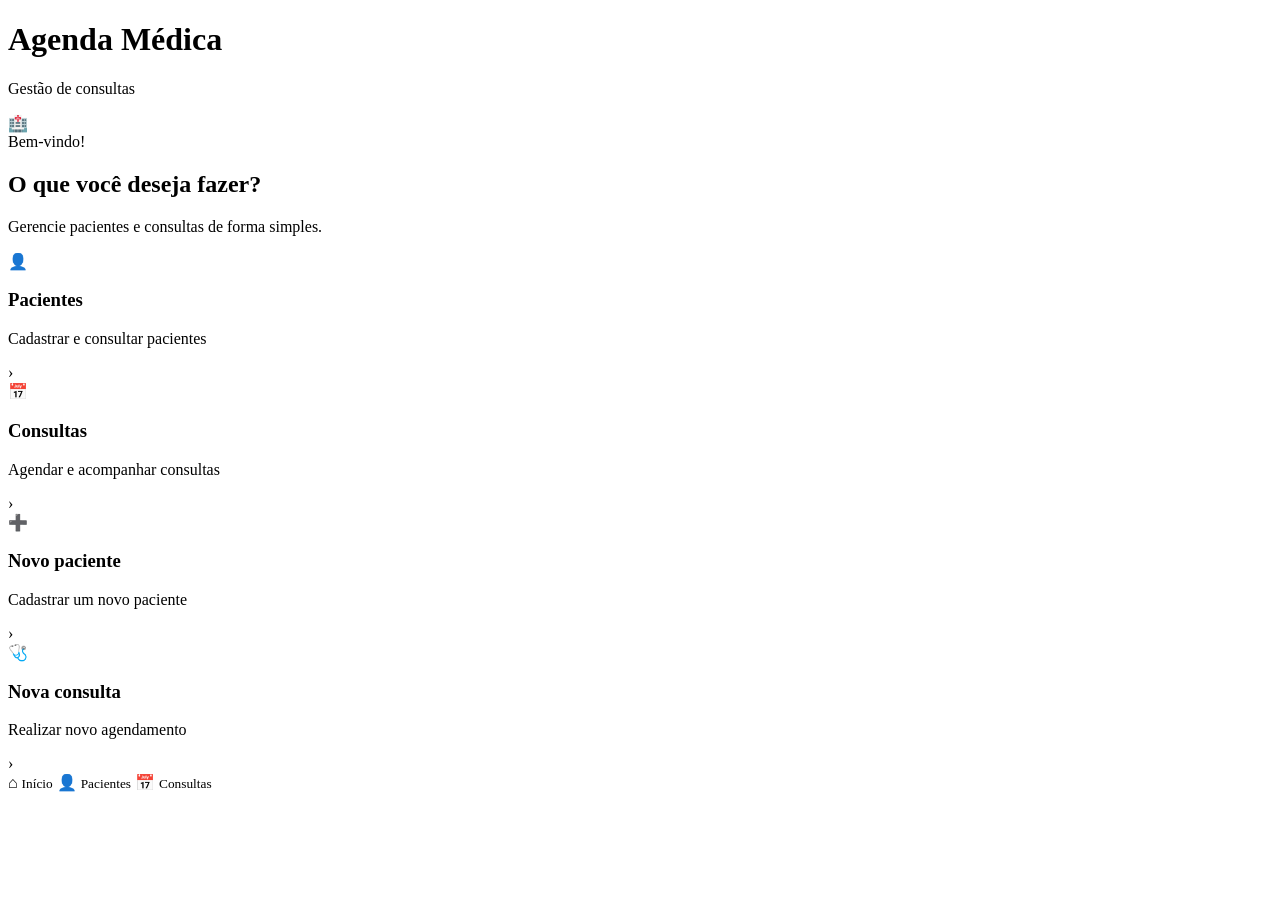
<file: src/main/resources/templates/index.html>
<!DOCTYPE html>
<html lang="pt-BR" xmlns:th="http://www.thymeleaf.org">

<head>
    <meta charset="UTF-8">
    <meta name="viewport" content="width=device-width, initial-scale=1.0">

    <title>Agenda Médica</title>

    <link rel="stylesheet" th:href="@{/css/style.css}">
</head>

<body>

<div class="phone">

    <header class="topo">
        <div>
            <h1>Agenda Médica</h1>
            <p>Gestão de consultas</p>
        </div>

        <div class="icone-topo">🏥</div>
    </header>

    <main class="conteudo">

        <section class="boas-vindas">
            <span class="saudacao">Bem-vindo!</span>
            <h2>O que você deseja fazer?</h2>
            <p>Gerencie pacientes e consultas de forma simples.</p>
        </section>

        <section class="cards-menu">

            <a th:href="@{/pacientes}" class="card-menu">
                <div class="card-icone paciente-icone">👤</div>

                <div>
                    <h3>Pacientes</h3>
                    <p>Cadastrar e consultar pacientes</p>
                </div>

                <span class="seta">›</span>
            </a>

            <a th:href="@{/consultas}" class="card-menu">
                <div class="card-icone consulta-icone">📅</div>

                <div>
                    <h3>Consultas</h3>
                    <p>Agendar e acompanhar consultas</p>
                </div>

                <span class="seta">›</span>
            </a>

            <a th:href="@{/pacientes/novo}" class="card-menu">
                <div class="card-icone adicionar-icone">➕</div>

                <div>
                    <h3>Novo paciente</h3>
                    <p>Cadastrar um novo paciente</p>
                </div>

                <span class="seta">›</span>
            </a>

            <a th:href="@{/consultas/novo}" class="card-menu">
                <div class="card-icone agendar-icone">🩺</div>

                <div>
                    <h3>Nova consulta</h3>
                    <p>Realizar novo agendamento</p>
                </div>

                <span class="seta">›</span>
            </a>

        </section>

    </main>

    <nav class="menu-inferior">

        <a th:href="@{/}" class="ativo">
            <span>⌂</span>
            <small>Início</small>
        </a>

        <a th:href="@{/pacientes}">
            <span>👤</span>
            <small>Pacientes</small>
        </a>

        <a th:href="@{/consultas}">
            <span>📅</span>
            <small>Consultas</small>
        </a>

    </nav>

</div>

</body>
</html>
</file>
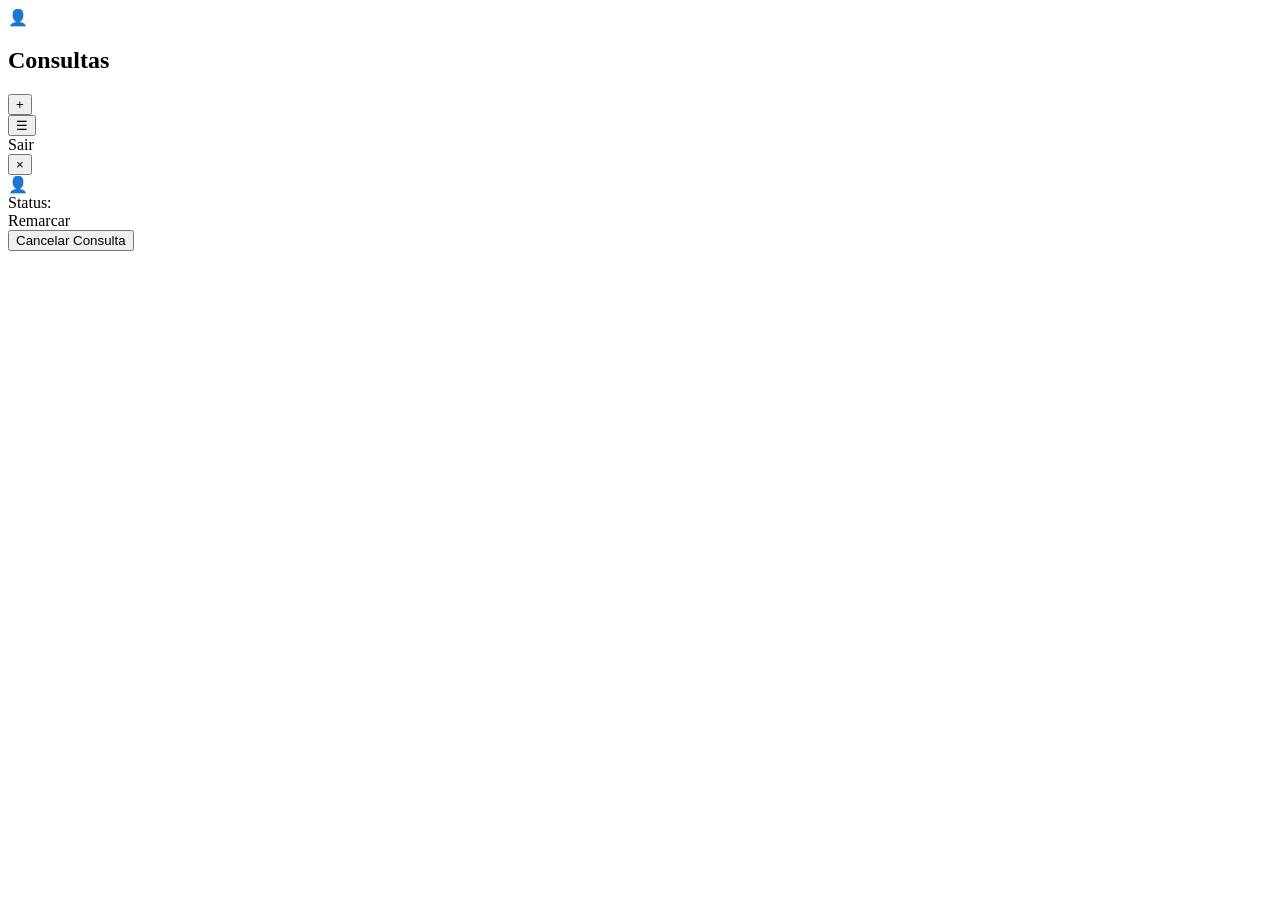
<file: src/main/resources/templates/consultas.html>
<!DOCTYPE html>
<html lang="pt-BR" xmlns:th="http://www.thymeleaf.org">
<head>
    <meta charset="UTF-8">
    <meta name="viewport" content="width=device-width, initial-scale=1.0">
    <title>Consultas</title>
    <link rel="stylesheet" th:href="@{/css/style.css}">
</head>
<body>
<div class="phone">
    <header class="topbar">
        <span></span>
        <div class="avatar">👤</div>
    </header>

    <section class="section-title">
        <h1>Consultas</h1>
        <button class="circle-btn" onclick="alert('Cadastro de nova consulta pode ser implementado depois.')">+</button>
    </section>

    <div class="list">
        <div class="consulta-row"
             th:each="c : ${consultas}"
             th:attr="data-id=${c.id},
                      data-medico=${c.medico.nome},
                      data-data=${#temporals.format(c.data, 'dd/MM/yyyy')},
                      data-hora=${#temporals.format(c.hora, 'HH:mm')},
                      data-status=${c.status},
                      data-valor=${c.valor}">
            <span th:text="${#temporals.format(c.data, 'dd/MM/yy')}"></span>
            <span th:text="${#temporals.format(c.hora, 'HH:mm')}"></span>
            <span class="doctor" th:text="${c.medico.nome}"></span>
            <span th:text="${c.status.name() == 'AGENDADO' ? '◷' : (c.status.name() == 'CONCLUIDO' ? '✓' : '✕')}"></span>
            <button class="menu-btn" type="button" onclick="abrirDetalhes(this)">☰</button>
        </div>
    </div>

    <a class="logout" th:href="@{/logout}">Sair</a>

    <div class="modal" id="modal">
        <div class="modal-card">
            <button class="close" onclick="fecharDetalhes()">×</button>
            <div class="modal-header">
                <div class="avatar">👤</div>
                <span id="m-medico"></span>
            </div>
            <div class="price" id="m-valor"></div>
            <div class="date-time">
                <span id="m-data"></span>
                <span id="m-hora"></span>
            </div>
            <div class="status">Status: <span id="m-status"></span></div>

            <div class="actions">
                <a id="btn-remarcar" class="btn secondary">Remarcar</a>
                <form id="form-cancelar" method="post">
                    <button class="btn danger" type="submit"
                            onclick="return confirm('Deseja realmente cancelar esta consulta?')">
                        Cancelar Consulta
                    </button>
                </form>
            </div>
        </div>
    </div>
</div>

<script th:src="@{/js/app.js}"></script>
</body>
</html>
</file>
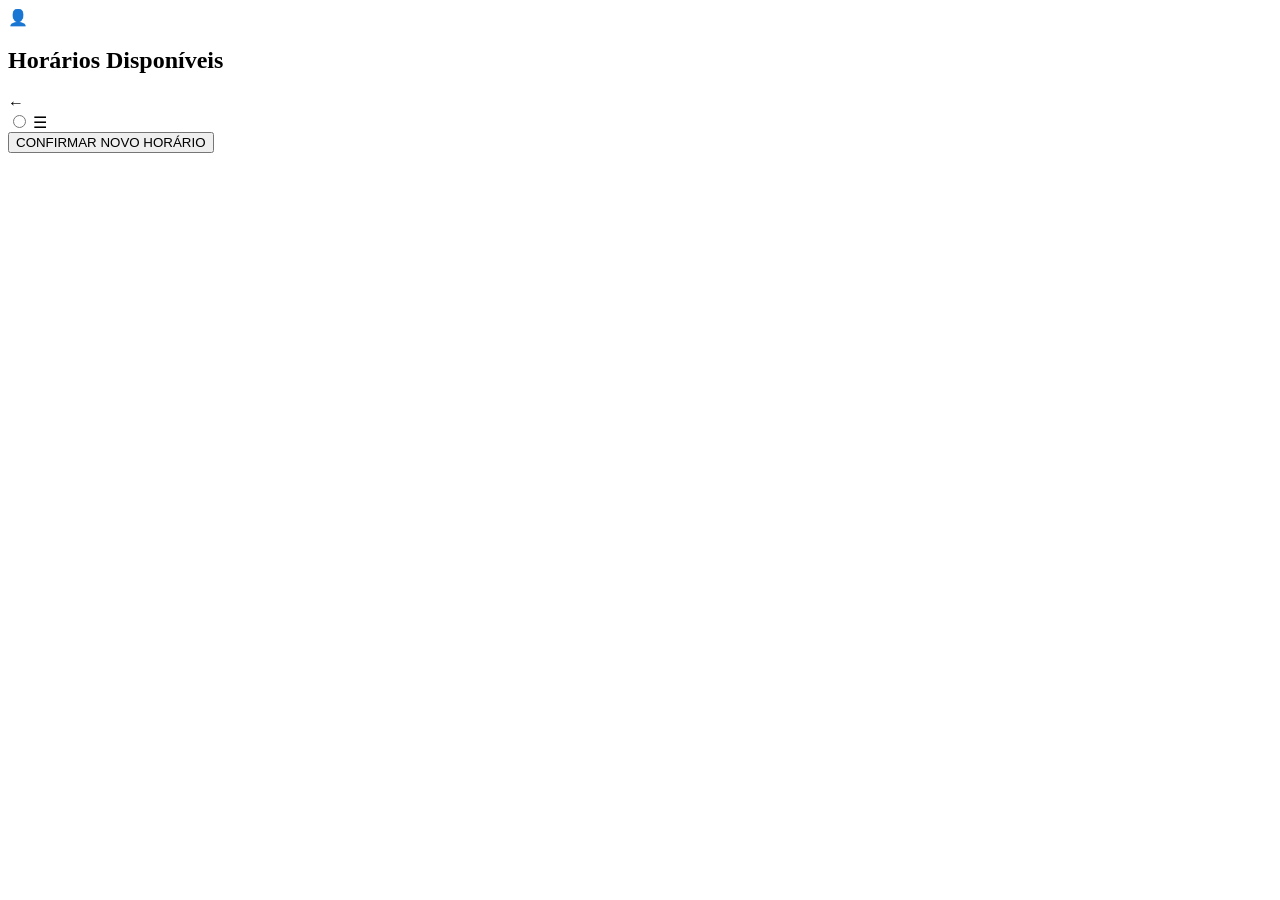
<file: src/main/resources/templates/horarios.html>
<!DOCTYPE html>
<html lang="pt-BR" xmlns:th="http://www.thymeleaf.org">
<head>
    <meta charset="UTF-8">
    <meta name="viewport" content="width=device-width, initial-scale=1.0">
    <title>Horários disponíveis</title>
    <link rel="stylesheet" th:href="@{/css/style.css}">
</head>
<body>
<div class="phone">
    <header class="topbar">
        <span></span>
        <div class="avatar">👤</div>
    </header>

    <section class="section-title">
        <h1>Horários Disponíveis</h1>
        <a class="circle-btn back" th:href="@{/consultas}">←</a>
    </section>

    <form th:action="@{'/consultas/' + ${consulta.id} + '/remarcar'}" method="post">
        <div class="list">
            <label class="consulta-row selectable" th:each="h : ${horarios}">
                <span th:text="${#temporals.format(h.data, 'dd/MM/yy')}"></span>
                <span th:text="${#temporals.format(h.hora, 'HH:mm')}"></span>
                <span class="doctor" th:text="${h.medico.nome}"></span>
                <input type="radio" name="horarioId" th:value="${h.id}" required>
                <span>☰</span>
            </label>
        </div>

        <div class="bottom-action">
            <button class="btn primary" type="submit">CONFIRMAR NOVO HORÁRIO</button>
        </div>
    </form>
</div>
</body>
</html>
</file>
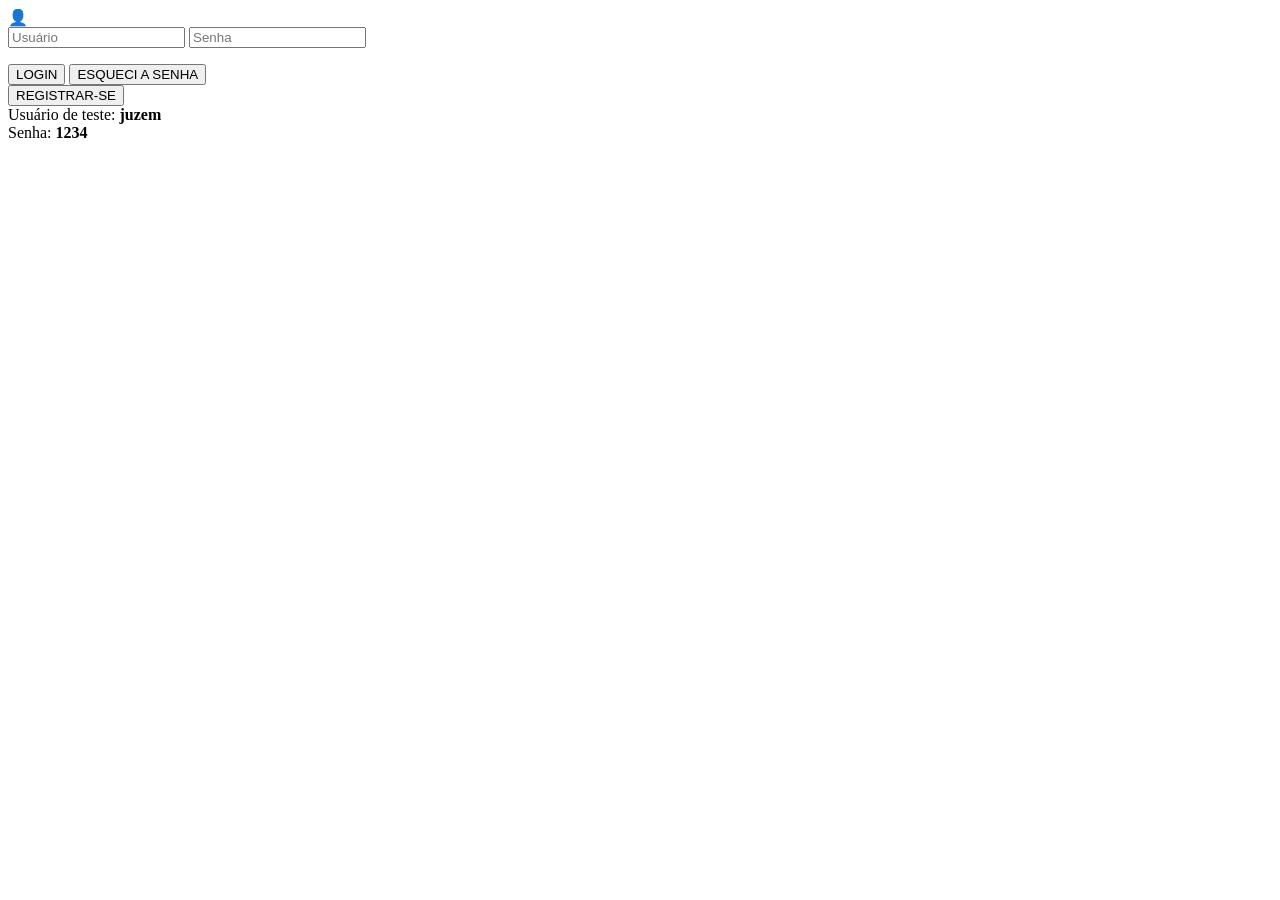
<file: src/main/resources/templates/login.html>
<!DOCTYPE html>
<html lang="pt-BR" xmlns:th="http://www.thymeleaf.org">
<head>
    <meta charset="UTF-8">
    <meta name="viewport" content="width=device-width, initial-scale=1.0">
    <title>Login - Agenda Médica</title>
    <link rel="stylesheet" th:href="@{/css/style.css}">
</head>
<body class="login-body">
<div class="phone login-phone">
    <div class="avatar big">👤</div>

    <form class="login-form" th:action="@{/login}" method="post">
        <input type="text" name="usuario" placeholder="Usuário" required>
        <input type="password" name="senha" placeholder="Senha" required>

        <p class="erro" th:if="${erro}" th:text="${erro}"></p>

        <button class="btn primary" type="submit">LOGIN</button>
        <button class="btn small secondary" type="button"
                onclick="alert('Função de recuperação de senha pode ser implementada depois.')">
            ESQUECI A SENHA
        </button>
    </form>

    <button class="btn small secondary bottom" type="button"
            onclick="alert('Cadastro de usuário será a próxima etapa.')">
        REGISTRAR-SE
    </button>

    <div class="demo-login">
        Usuário de teste: <strong>juzem</strong><br>
        Senha: <strong>1234</strong>
    </div>
</div>
</body>
</html>
</file>
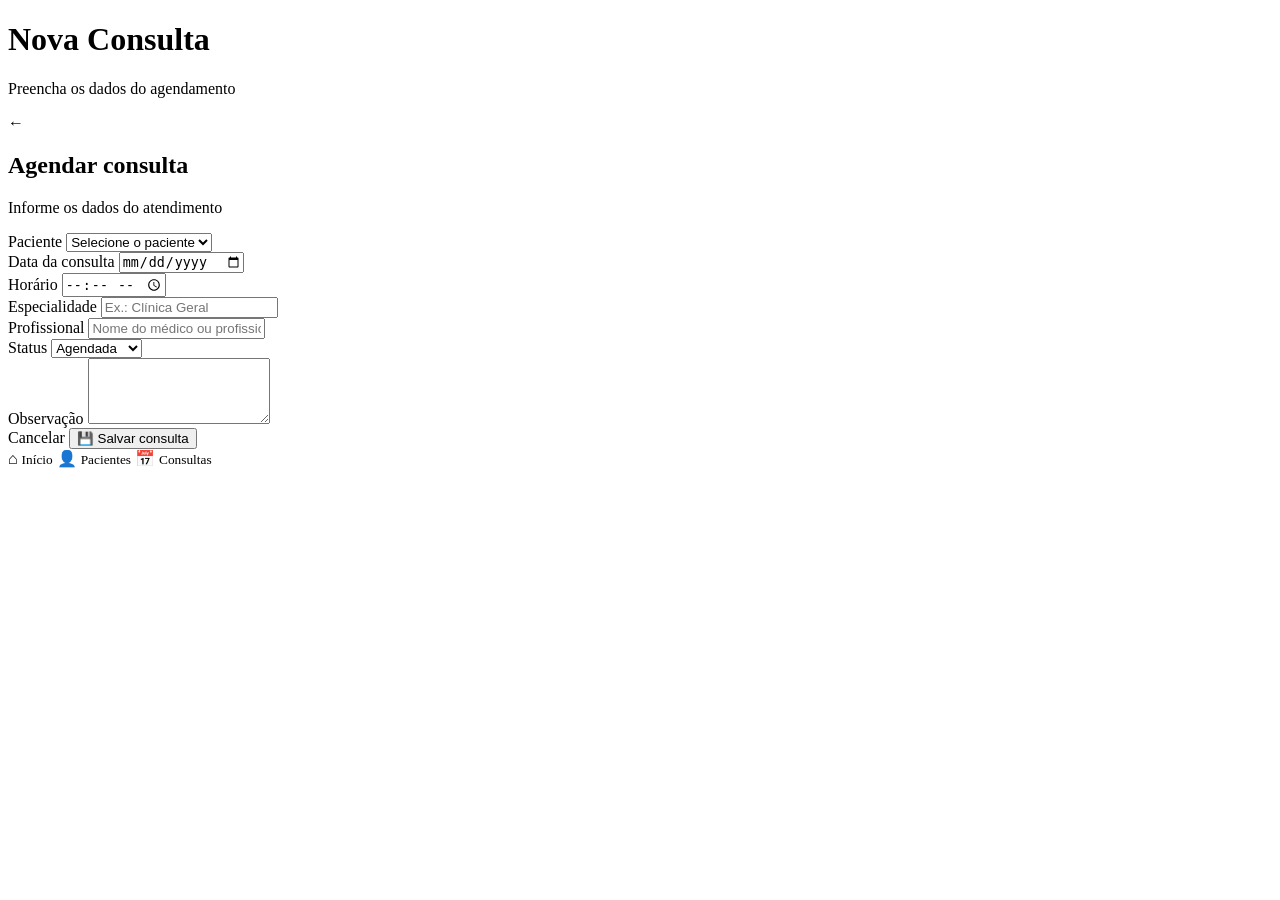
<file: src/main/resources/templates/consultas/formulario.html>
<!DOCTYPE html>

<html lang="pt-BR" xmlns:th="http://www.thymeleaf.org">

<head>
    <meta charset="UTF-8">
    <meta name="viewport" content="width=device-width, initial-scale=1.0">


<title th:text="${consulta.id == null ? 'Nova Consulta - Agenda Médica' : 'Editar Consulta - Agenda Médica'}">
    Nova Consulta - Agenda Médica
</title>

<link rel="stylesheet" th:href="@{/css/style.css}">


</head>

<body>

<div class="phone">


<header class="topo">

    <div>
        <h1 th:text="${consulta.id == null ? 'Nova Consulta' : 'Editar Consulta'}">
            Nova Consulta
        </h1>

        <p>Preencha os dados do agendamento</p>
    </div>

    <a th:href="@{/consultas}" class="btn-voltar">←</a>

</header>

<main class="conteudo">

    <div class="cabecalho-pagina">

        <div>
            <h2 th:text="${consulta.id == null ? 'Agendar consulta' : 'Editar consulta'}">
                Agendar consulta
            </h2>

            <p>
                Informe os dados do atendimento
            </p>
        </div>

    </div>

    <form th:action="@{/consultas/salvar}"
          th:object="${consulta}"
          method="post"
          class="formulario">

        <!-- ID DA CONSULTA -->
        <input type="hidden"
               th:field="*{id}">

        <!-- PACIENTE -->
        <div class="campo-formulario">

            <label for="paciente">
                Paciente
            </label>

            <select id="paciente"
                    name="paciente.id"
                    required>

                <option value="">
                    Selecione o paciente
                </option>

                <option th:each="paciente : ${pacientes}"
                        th:value="${paciente.id}"
                        th:text="${paciente.nome}"
                        th:selected="${consulta.paciente != null and consulta.paciente.id == paciente.id}">
                </option>

            </select>

        </div>

        <!-- DATA -->
        <div class="campo-formulario">

            <label for="data">
                Data da consulta
            </label>

            <input type="date"
                   id="data"
                   th:field="*{data}"
                   required>

        </div>

        <!-- HORÁRIO -->
        <div class="campo-formulario">

            <label for="horario">
                Horário
            </label>

            <input type="time"
                   id="horario"
                   th:field="*{horario}"
                   required>

        </div>

        <!-- ESPECIALIDADE -->
        <div class="campo-formulario">

            <label for="especialidade">
                Especialidade
            </label>

            <input type="text"
                   id="especialidade"
                   th:field="*{especialidade}"
                   placeholder="Ex.: Clínica Geral"
                   required>

        </div>

        <!-- PROFISSIONAL -->
        <div class="campo-formulario">

            <label for="profissional">
                Profissional
            </label>

            <input type="text"
                   id="profissional"
                   th:field="*{profissional}"
                   placeholder="Nome do médico ou profissional"
                   required>

        </div>

        <!-- STATUS -->
        <div class="campo-formulario">

            <label for="status">
                Status
            </label>

            <select id="status"
                    th:field="*{status}">

                <option value="Agendada">
                    Agendada
                </option>

                <option value="Confirmada">
                    Confirmada
                </option>

                <option value="Realizada">
                    Realizada
                </option>

                <option value="Cancelada">
                    Cancelada
                </option>

                <option value="Faltou">
                    Faltou
                </option>

            </select>

        </div>

        <!-- OBSERVAÇÃO -->
        <div class="campo-formulario">

            <label for="observacao">
                Observação
            </label>

            <textarea id="observacao"
                      th:field="*{observacao}"
                      rows="4"
                      placeholder="Digite alguma observação sobre a consulta...">
            </textarea>

        </div>

        <!-- BOTÕES -->
        <div class="acoes-formulario">

            <a th:href="@{/consultas}"
               class="btn-cancelar">
                Cancelar
            </a>

            <button type="submit"
                    class="btn-salvar">
                💾 Salvar consulta
            </button>

        </div>

    </form>

</main>

<nav class="menu-inferior">

    <a th:href="@{/}">
        <span>⌂</span>
        <small>Início</small>
    </a>

    <a th:href="@{/pacientes}">
        <span>👤</span>
        <small>Pacientes</small>
    </a>

    <a th:href="@{/consultas}" class="ativo">
        <span>📅</span>
        <small>Consultas</small>
    </a>

</nav>


</div>

</body>
</html>
</file>
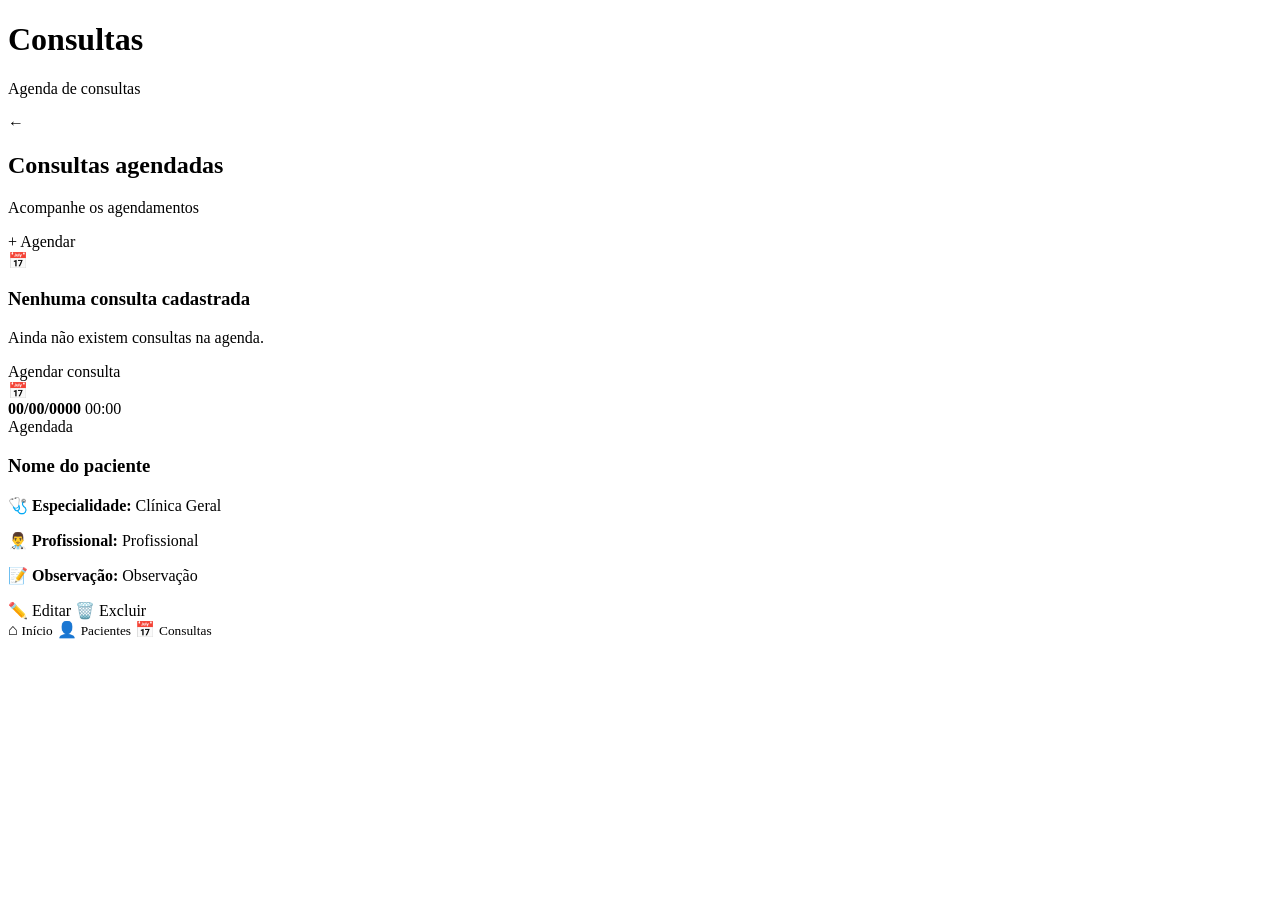
<file: src/main/resources/templates/consultas/lista.html>
<!DOCTYPE html>

<html lang="pt-BR" xmlns:th="http://www.thymeleaf.org">

<head>
    <meta charset="UTF-8">
    <meta name="viewport" content="width=device-width, initial-scale=1.0">


<title>Consultas - Agenda Médica</title>

<link rel="stylesheet" th:href="@{/css/style.css}">


</head>

<body>

<div class="phone">


<header class="topo">

    <div>
        <h1>Consultas</h1>
        <p>Agenda de consultas</p>
    </div>

    <a th:href="@{/}" class="btn-voltar">←</a>

</header>

<main class="conteudo">

    <div class="cabecalho-pagina">

        <div>
            <h2>Consultas agendadas</h2>
            <p>Acompanhe os agendamentos</p>
        </div>

        <a th:href="@{/consultas/novo}"
           class="btn-principal">
            + Agendar
        </a>

    </div>

    <!-- SEM CONSULTAS -->
    <div class="vazio"
         th:if="${#lists.isEmpty(consultas)}">

        <div class="vazio-icone">📅</div>

        <h3>Nenhuma consulta cadastrada</h3>

        <p>
            Ainda não existem consultas na agenda.
        </p>

        <a th:href="@{/consultas/novo}"
           class="btn-salvar">
            Agendar consulta
        </a>

    </div>

    <!-- CONSULTAS -->
    <div class="lista-consultas"
         th:unless="${#lists.isEmpty(consultas)}">

        <div class="card-consulta"
             th:each="consulta : ${consultas}">

            <div class="consulta-topo">

                <div class="data-consulta">

                    <span class="icone-calendario">
                        📅
                    </span>

                    <div>

                        <strong th:text="${consulta.data}">
                            00/00/0000
                        </strong>

                        <span th:text="${consulta.horario}">
                            00:00
                        </span>

                    </div>

                </div>

                <span class="status"
                      th:classappend="${consulta.status == 'Confirmada' ? ' status-confirmada' :
                                       consulta.status == 'Realizada' ? ' status-realizada' :
                                       consulta.status == 'Cancelada' ? ' status-cancelada' :
                                       consulta.status == 'Faltou' ? ' status-faltou' :
                                       ' status-agendada'}"
                      th:text="${consulta.status}">
                    Agendada
                </span>

            </div>

            <div class="consulta-corpo">

                <h3 th:text="${consulta.paciente.nome}">
                    Nome do paciente
                </h3>

                <div class="info-consulta">

                    <p>
                        <span>🩺</span>
                        <strong>Especialidade:</strong>
                        <span th:text="${consulta.especialidade}">
                            Clínica Geral
                        </span>
                    </p>

                    <p>
                        <span>👨‍⚕️</span>
                        <strong>Profissional:</strong>
                        <span th:text="${consulta.profissional}">
                            Profissional
                        </span>
                    </p>

                    <p th:if="${consulta.observacao != null and !consulta.observacao.isEmpty()}">
                        <span>📝</span>
                        <strong>Observação:</strong>
                        <span th:text="${consulta.observacao}">
                            Observação
                        </span>
                    </p>

                </div>

            </div>

            <div class="acoes-consulta">

                <a th:href="@{/consultas/editar/{id}(id=${consulta.id})}"
                   class="btn-editar-consulta">
                    ✏️ Editar
                </a>

                <a th:href="@{/consultas/excluir/{id}(id=${consulta.id})}"
                   class="btn-excluir-consulta"
                   onclick="return confirmarExclusao('consulta');">
                    🗑️ Excluir
                </a>

            </div>

        </div>

    </div>

</main>

<nav class="menu-inferior">

    <a th:href="@{/}">
        <span>⌂</span>
        <small>Início</small>
    </a>

    <a th:href="@{/pacientes}">
        <span>👤</span>
        <small>Pacientes</small>
    </a>

    <a th:href="@{/consultas}" class="ativo">
        <span>📅</span>
        <small>Consultas</small>
    </a>

</nav>


</div>

<script th:src="@{/js/script.js}"></script>

</body>
</html>
</file>
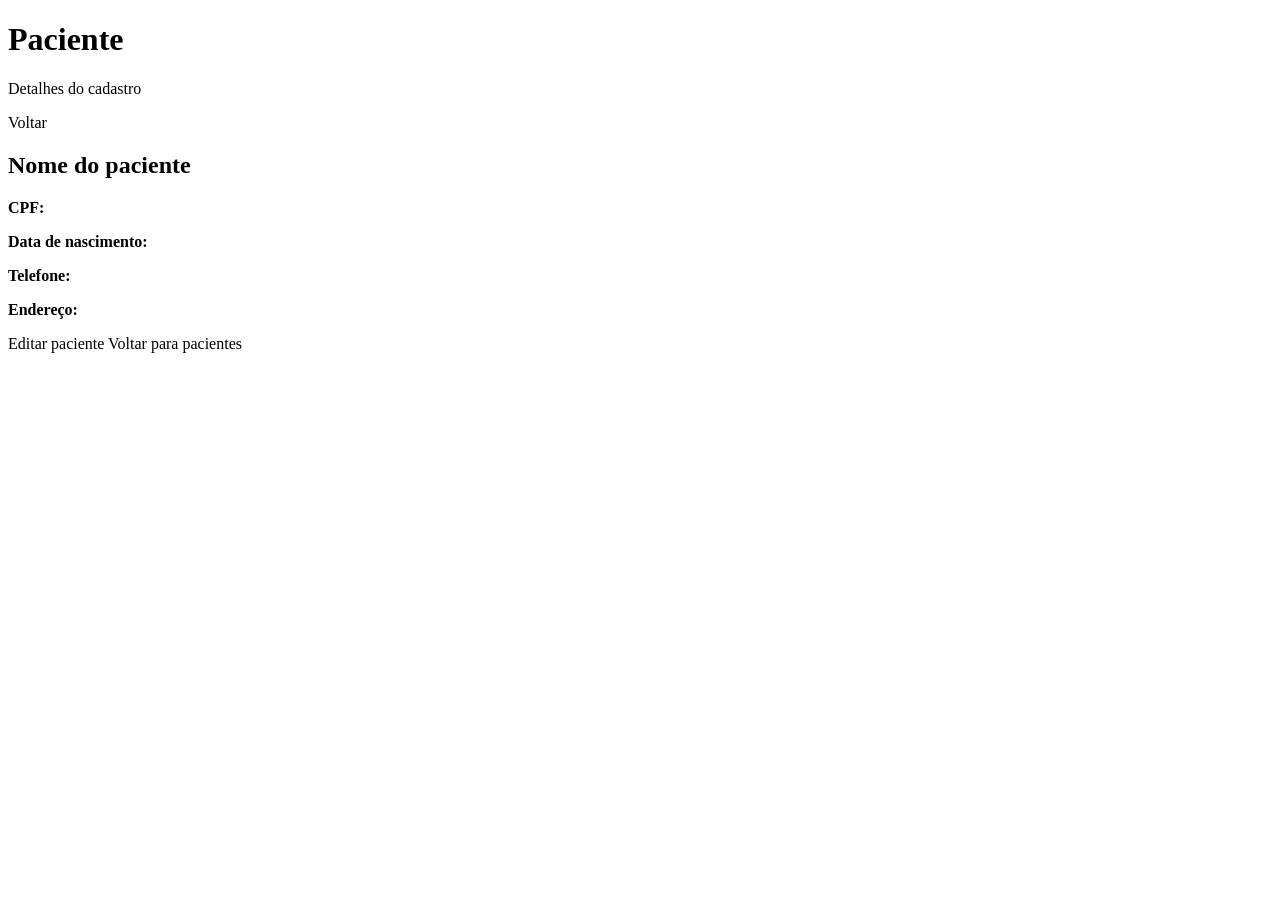
<file: src/main/resources/templates/pacientes/detalhes.html>
<!DOCTYPE html>
<html lang="pt-BR" xmlns:th="http://www.thymeleaf.org">

<head>
    <meta charset="UTF-8">
    <meta name="viewport" content="width=device-width, initial-scale=1.0">

    <title>Detalhes do Paciente - Agenda Médica</title>

    <link rel="stylesheet" th:href="@{/css/style.css}">
</head>

<body>

<div class="phone">

    <header class="topo">
        <div>
            <h1>Paciente</h1>
            <p>Detalhes do cadastro</p>
        </div>

        <a th:href="@{/pacientes}" class="btn-voltar">
            Voltar
        </a>
    </header>

    <main class="conteudo">

        <div class="card-paciente">

            <h2 th:text="${paciente.nome}">
                Nome do paciente
            </h2>

            <div class="detalhes-paciente">

                <p>
                    <strong>CPF:</strong>
                    <span th:text="${paciente.cpf}"></span>
                </p>

                <p>
                    <strong>Data de nascimento:</strong>
                    <span th:text="${paciente.dataNascimento}"></span>
                </p>

                <p>
                    <strong>Telefone:</strong>
                    <span th:text="${paciente.telefone}"></span>
                </p>

                <p>
                    <strong>Endereço:</strong>
                    <span th:text="${paciente.endereco}"></span>
                </p>

            </div>

            <div class="acoes-paciente">

                <a th:href="@{/pacientes/editar/{id}(id=${paciente.id})}"
                   class="btn-editar">
                    Editar paciente
                </a>

                <a th:href="@{/pacientes}"
                   class="btn-voltar">
                    Voltar para pacientes
                </a>

            </div>

        </div>

    </main>

</div>

</body>
</html>
</file>
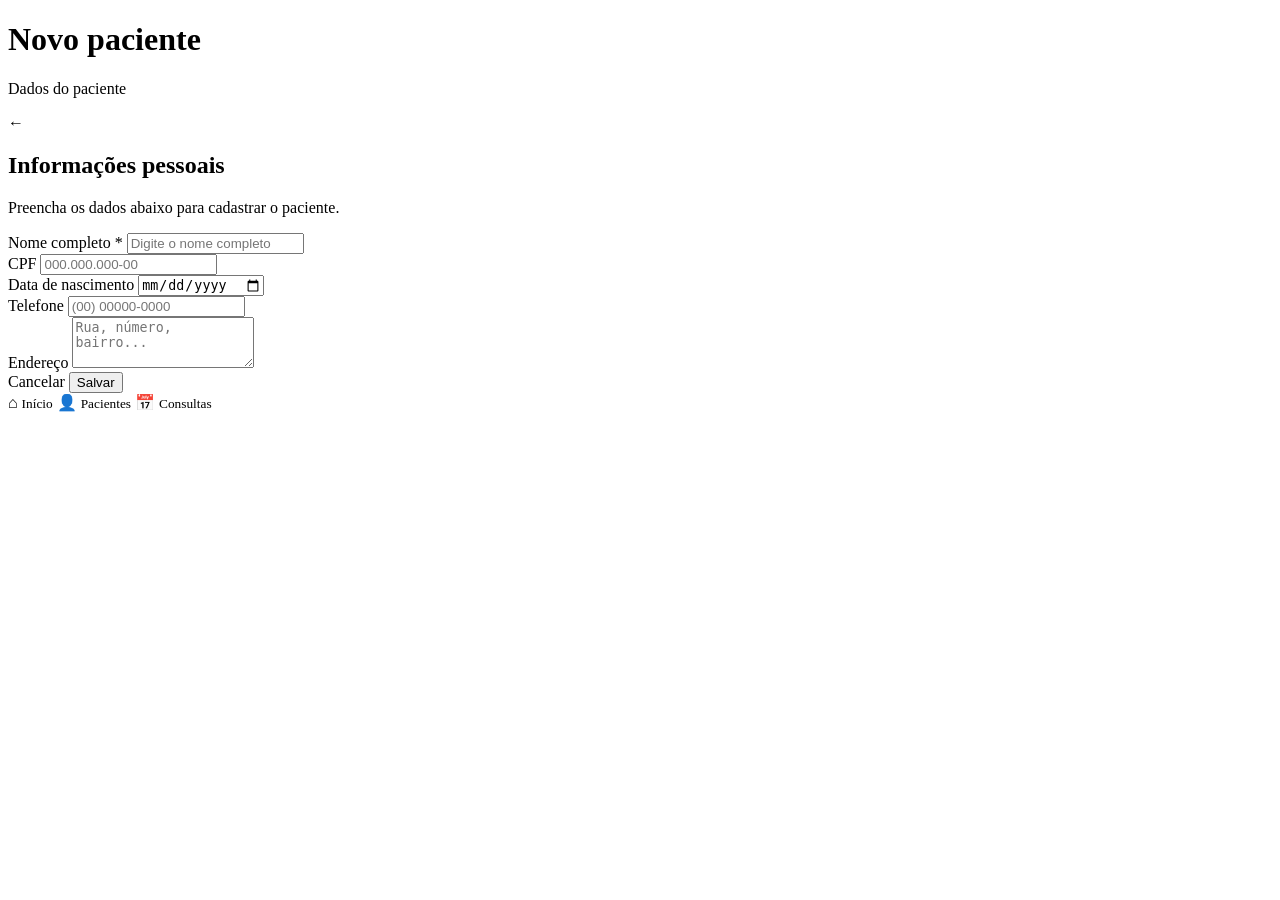
<file: src/main/resources/templates/pacientes/formulario.html>
<!DOCTYPE html>
<html lang="pt-BR" xmlns:th="http://www.thymeleaf.org">

<head>
    <meta charset="UTF-8">
    <meta name="viewport" content="width=device-width, initial-scale=1.0">

    <title th:text="${paciente.id == null ? 'Novo Paciente' : 'Editar Paciente'}">
        Paciente - Agenda Médica
    </title>

    <link rel="stylesheet" th:href="@{/css/style.css}">
</head>

<body>

<div class="phone">

    <header class="topo">

        <div>
            <h1 th:text="${paciente.id == null ? 'Novo paciente' : 'Editar paciente'}">
                Novo paciente
            </h1>

            <p>Dados do paciente</p>
        </div>

        <a th:href="@{/pacientes}" class="btn-voltar">←</a>

    </header>

    <main class="conteudo">

        <div class="formulario">

            <h2>Informações pessoais</h2>

            <p class="descricao-form">
                Preencha os dados abaixo para cadastrar o paciente.
            </p>

            <form th:action="@{/pacientes/salvar}"
                  th:object="${paciente}"
                  method="post">

                <input type="hidden" th:field="*{id}">

                <!-- NOME -->
                <div class="campo">

                    <label for="nome">
                        Nome completo <span>*</span>
                    </label>

                    <input type="text"
                           id="nome"
                           th:field="*{nome}"
                           placeholder="Digite o nome completo"
                           autocomplete="name"
                           required>

                </div>

                <!-- CPF -->
                <div class="campo">

                    <label for="cpf">CPF</label>

                    <input type="text"
                           id="cpf"
                           th:field="*{cpf}"
                           placeholder="000.000.000-00"
                           maxlength="14"
                           inputmode="numeric">

                </div>

                <!-- DATA NASCIMENTO -->
                <div class="campo">

                    <label for="dataNascimento">
                        Data de nascimento
                    </label>

                    <input type="date"
                           id="dataNascimento"
                           th:field="*{dataNascimento}">

                </div>

                <!-- TELEFONE -->
                <div class="campo">

                    <label for="telefone">Telefone</label>

                    <input type="tel"
                           id="telefone"
                           th:field="*{telefone}"
                           placeholder="(00) 00000-0000"
                           maxlength="15"
                           autocomplete="tel">

                </div>

                <!-- ENDEREÇO -->
                <div class="campo">

                    <label for="endereco">Endereço</label>

                    <textarea id="endereco"
                              th:field="*{endereco}"
                              rows="3"
                              placeholder="Rua, número, bairro..."></textarea>

                </div>

                <!-- BOTÕES -->
                <div class="botoes-formulario">

                    <a th:href="@{/pacientes}"
                       class="btn-cancelar">
                        Cancelar
                    </a>

                    <button type="submit"
                            class="btn-salvar">

                        <span th:text="${paciente.id == null ? 'Cadastrar paciente' : 'Salvar alterações'}">
                            Salvar
                        </span>

                    </button>

                </div>

            </form>

        </div>

    </main>

    <nav class="menu-inferior">

        <a th:href="@{/}">
            <span>⌂</span>
            <small>Início</small>
        </a>

        <a th:href="@{/pacientes}" class="ativo">
            <span>👤</span>
            <small>Pacientes</small>
        </a>

        <a th:href="@{/consultas}">
            <span>📅</span>
            <small>Consultas</small>
        </a>

    </nav>

</div>

<script th:src="@{/js/script.js}"></script>

</body>
</html>
</file>
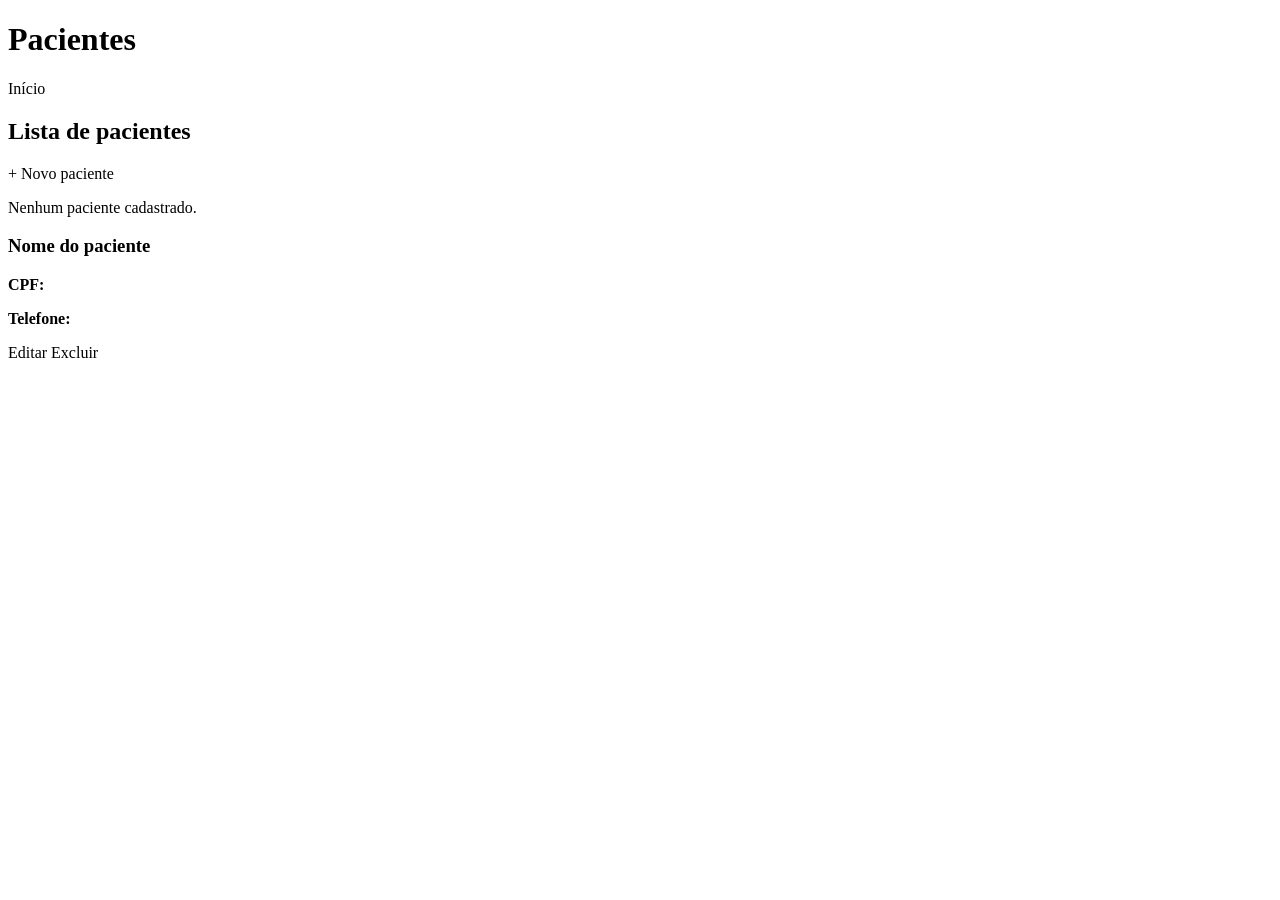
<file: src/main/resources/templates/pacientes/lista.html>
<!DOCTYPE html>
<html lang="pt-BR" xmlns:th="http://www.thymeleaf.org">

<head>
    <meta charset="UTF-8">
    <meta name="viewport" content="width=device-width, initial-scale=1.0">

    <title>Pacientes - Agenda Médica</title>

    <link rel="stylesheet" th:href="@{/css/style.css}">
</head>

<body>

<div class="phone">

    <header class="topo">
        <h1>Pacientes</h1>

        <a th:href="@{/}" class="btn-voltar">
            Início
        </a>
    </header>

    <main class="conteudo">

        <div class="cabecalho-pagina">

            <h2>Lista de pacientes</h2>

            <a th:href="@{/pacientes/novo}" class="btn-principal">
                + Novo paciente
            </a>

        </div>

        <div th:if="${#lists.isEmpty(pacientes)}"
             class="mensagem-vazia">

            <p>Nenhum paciente cadastrado.</p>

        </div>

        <div th:unless="${#lists.isEmpty(pacientes)}"
             class="lista-pacientes">

            <div class="card-paciente"
                 th:each="paciente : ${pacientes}">

                <div class="dados-paciente">

                    <!-- NOME DO PACIENTE CLICÁVEL -->
                    <h3>
                        <a th:href="@{/pacientes/{id}(id=${paciente.id})}"
                           th:text="${paciente.nome}">
                            Nome do paciente
                        </a>
                    </h3>

                    <p>
                        <strong>CPF:</strong>
                        <span th:text="${paciente.cpf}"></span>
                    </p>

                    <p>
                        <strong>Telefone:</strong>
                        <span th:text="${paciente.telefone}"></span>
                    </p>

                </div>

                <div class="acoes-paciente">

                    <a th:href="@{/pacientes/editar/{id}(id=${paciente.id})}"
                       class="btn-editar">
                        Editar
                    </a>

                    <a th:href="@{/pacientes/excluir/{id}(id=${paciente.id})}"
                       class="btn-excluir"
                       onclick="return confirm('Deseja realmente excluir este paciente?');">
                        Excluir
                    </a>

                </div>

            </div>

        </div>

    </main>

</div>

</body>
</html>
</file>
